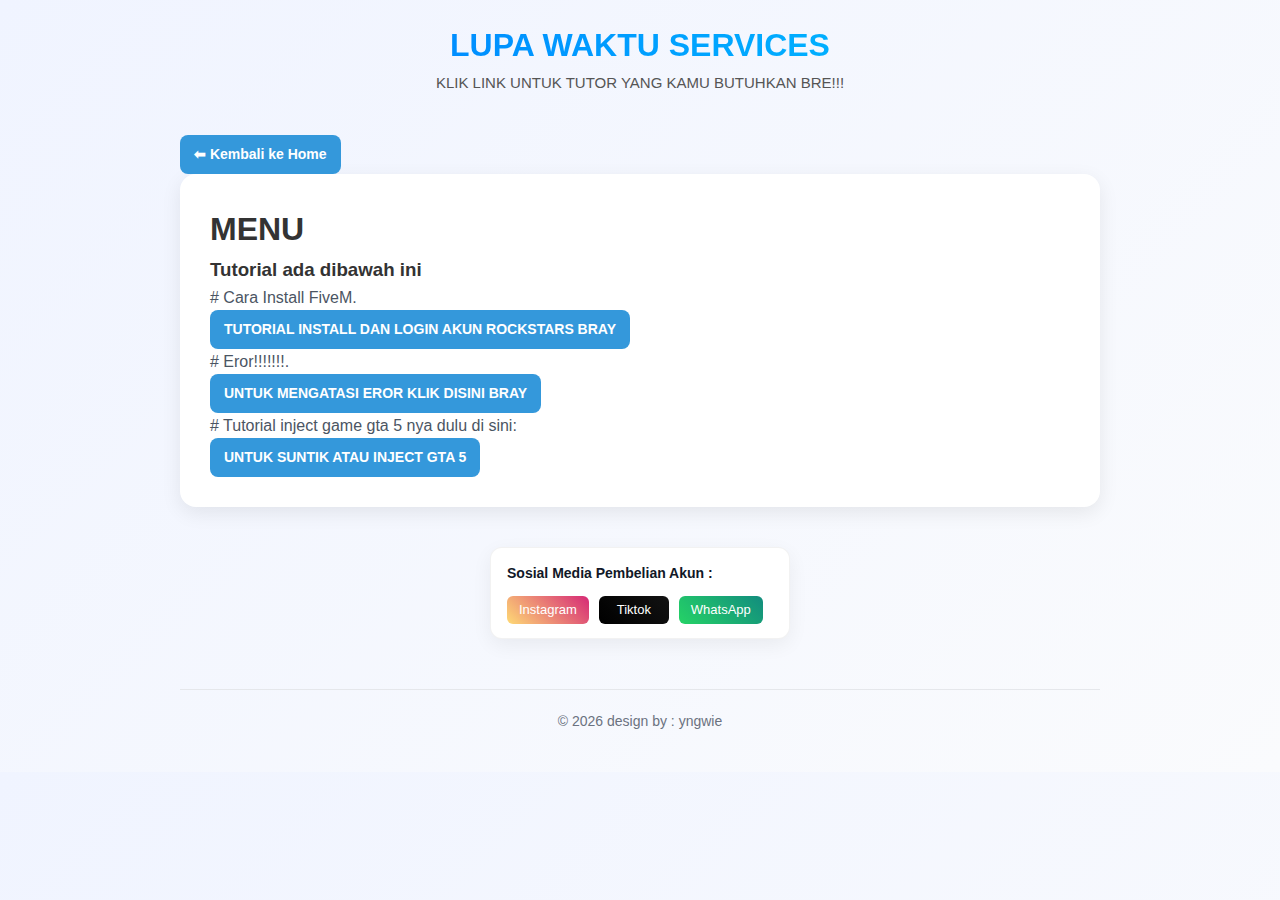
<file: index.html>
<!doctype html>
<html lang="id">
<head>
  <meta charset="utf-8">
  <meta name="viewport" content="width=device-width,initial-scale=1">
  <title>HOME</title>
  <link rel="icon" href="logo.jpg" type="image/x-icon">
  <link rel="stylesheet" href="style.css">
</head>
<body>
  <div class="wrap">
    <header>
      <h1 class="brand">LUPA WAKTU SERVICES</h1>
      <p class="subtitle">KLIK LINK UNTUK TUTOR YANG KAMU BUTUHKAN BRE!!!</p>
    </header>

    <a href="home.html" class="btn-kembali">⬅ Kembali ke Home</a>

    <section class="hero">
      <div class="hero-text">
        <h1>MENU</h1>
        <h3>Tutorial ada dibawah ini</h3>
        <p>#    Cara Install FiveM.
            <br><a href="halaman_install_fivem.html" class="btn-kembali" target="_blank">
                TUTORIAL INSTALL DAN LOGIN AKUN ROCKSTARS BRAY
            </a>
        </p>
        <p>#    Eror!!!!!!!.
           <br><a href="eror_fix.html" class="btn-kembali" target="_blank">
               UNTUK MENGATASI EROR KLIK DISINI BRAY
           </a>
       </p>
        <p>#    Tutorial inject game gta 5 nya dulu di sini: 
            <br><a href="suntik_gta5.html" class="btn-kembali" target="_blank">
                UNTUK SUNTIK ATAU INJECT GTA 5
            </a>
        </p>
    </section>

    <!-- Social purchase block -->
    <div class="social-buy">
    <div class="sb-top">
        <div class="sb-label">Sosial Media Pembelian Akun :</div>
    </div>

    <div class="sb-links" aria-label="Kontak pembelian akun">
        <a class="sb-item" href="https://www.instagram.com/lupawaktugame?igsh=YW04b3gwY24yeHdq" target="_blank" rel="noopener" title="Instagram - @username">
        <i class="fab fa-instagram" aria-hidden="true"></i>
        <span class="sr-only">Instagram</span>
        </a>

        <a class="sb-item" href="https://www.tiktok.com/@cabang.lupawaktu?_t=ZS-8zfSp5CpQ1d&_r=1" target="_blank" rel="noopener" title="TikTok - @username">
        <i class="fab fa-tiktok" aria-hidden="true"></i>
        <span class="sr-only">Tiktok</span>
        </a>

        <a class="sb-item" href="https://wa.me/6285157147002?text=Halo%20saya%20ingin%20beli%20akun" target="_blank" rel="noopener" title="WhatsApp">
        <i class="fab fa-whatsapp" aria-hidden="true"></i>
        <span class="sr-only">WhatsApp</span>
        </a>
    </div>
    </div>


    <footer>
      &copy; <span id="year"></span> design by : yngwie
    </footer>
  </div>

  <script>
    // Auto tahun berjalan
    document.getElementById('year').textContent = new Date().getFullYear();
  </script>
</body>
</html>
</file>
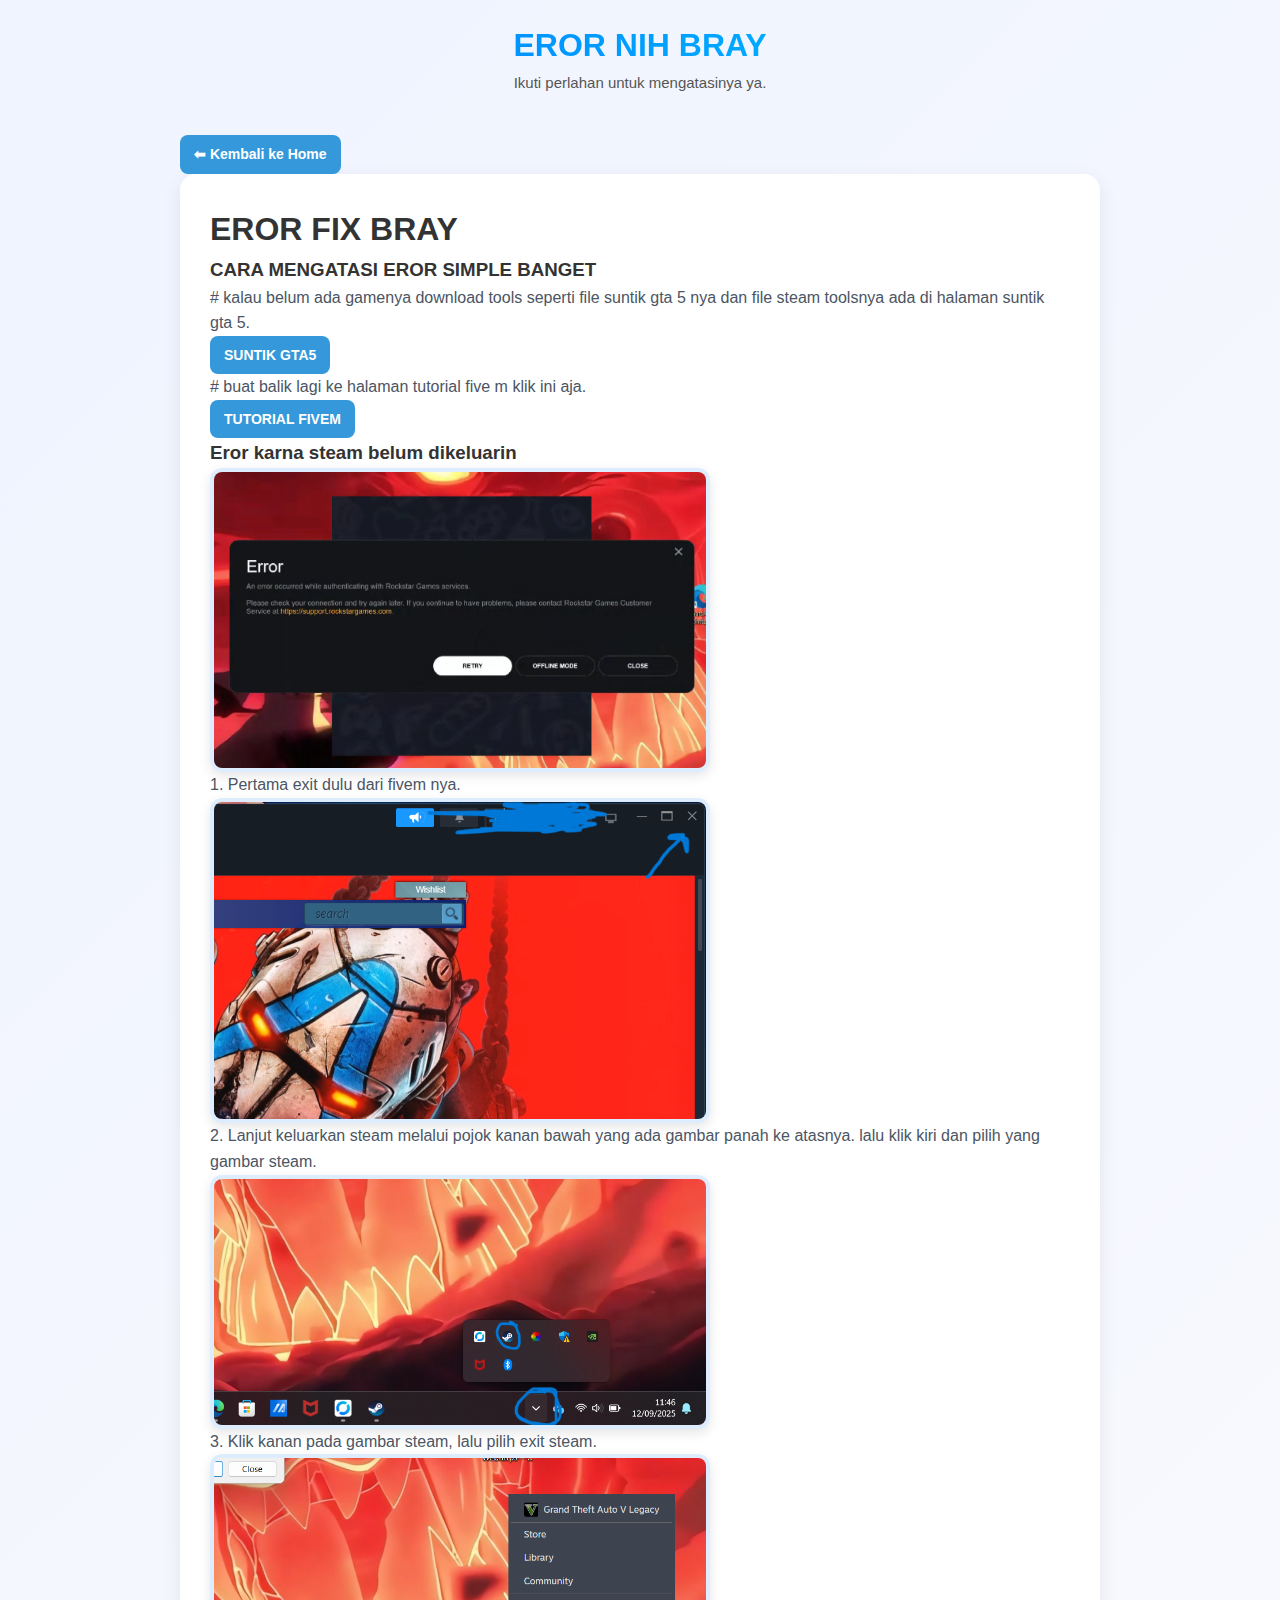
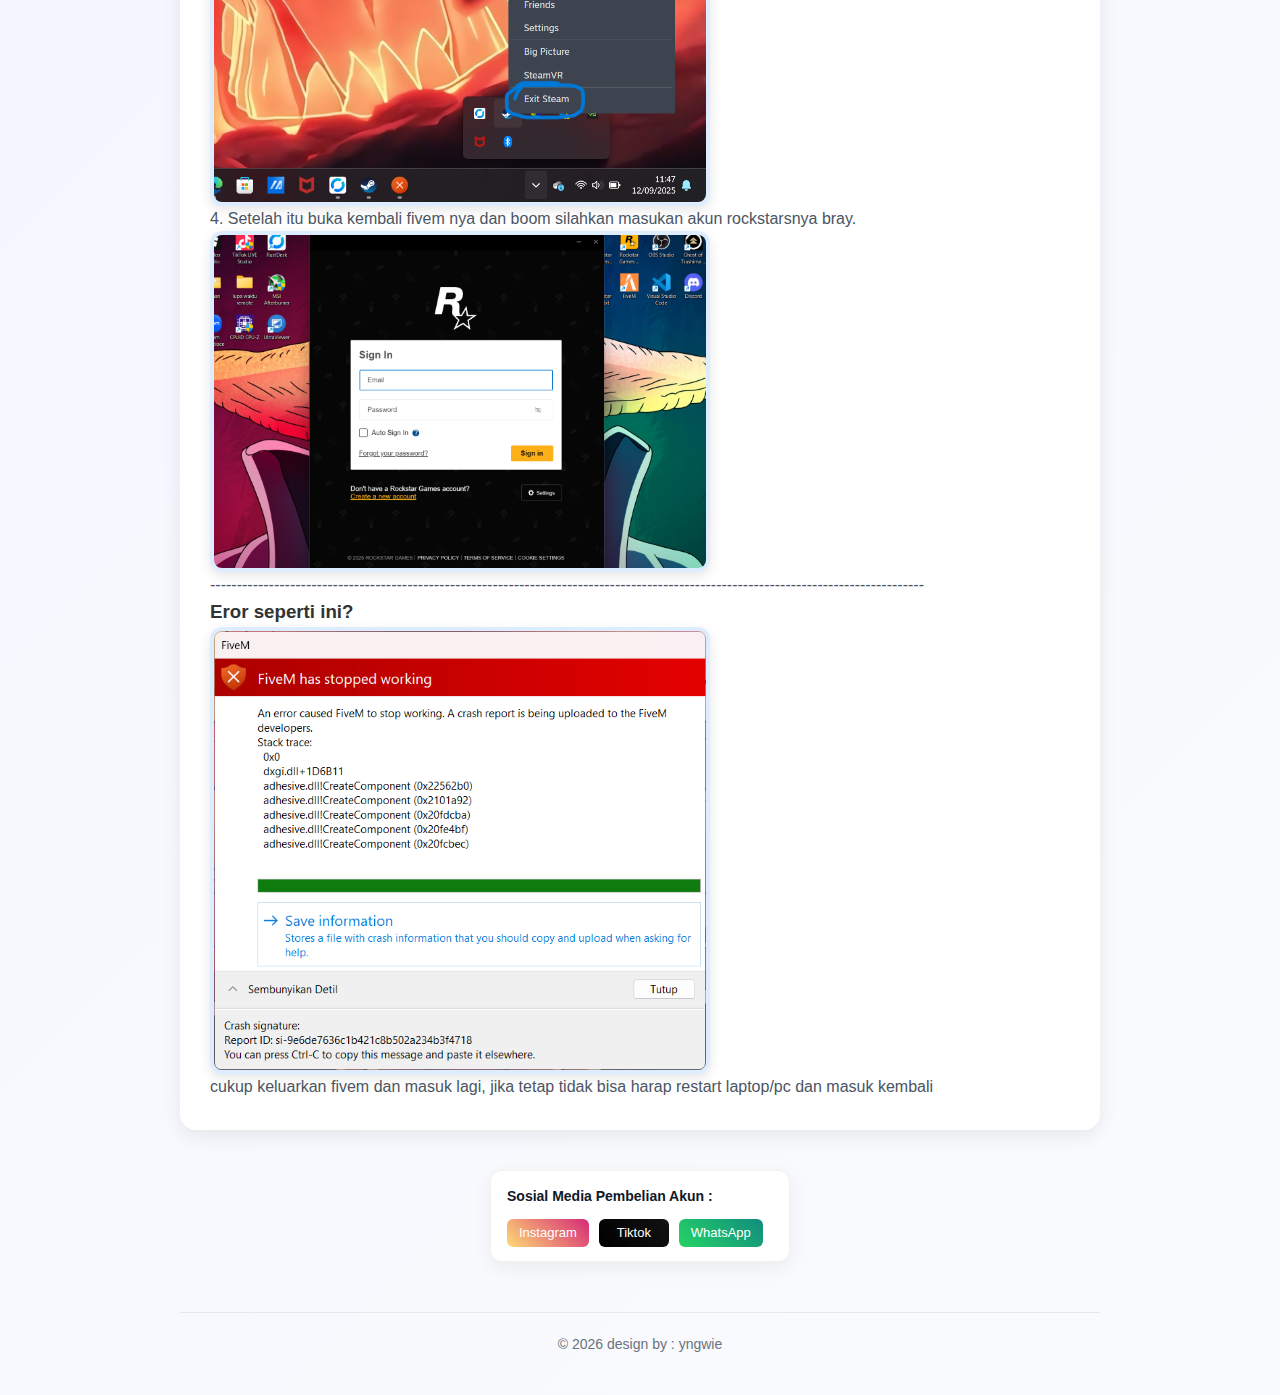
<file: eror_fix.html>
<!doctype html>
<html lang="id">
<head>
  <meta charset="utf-8">
  <meta name="viewport" content="width=device-width,initial-scale=1">
  <title>EROR FIX</title>
  <link rel="icon" href="logo.jpg" type="image/x-icon">
  <link rel="stylesheet" href="style.css">
</head>
<body>
  <div class="wrap">
    <header>
      <h1 class="brand">EROR NIH BRAY</h1>
      <p class="subtitle">Ikuti perlahan untuk mengatasinya ya.</p>
    </header>

    <a href="index.html" class="btn-kembali">⬅ Kembali ke Home</a>

    <section class="hero">
      <div class="hero-text">
        <h1>EROR FIX BRAY</h1>
        <h3>CARA MENGATASI EROR SIMPLE BANGET</h3>
        <p>#    kalau belum ada gamenya download tools seperti file suntik gta 5 nya dan file steam toolsnya ada di halaman suntik gta 5.
          <br><a href="suntik_gta5.html" class="btn-kembali">SUNTIK GTA5</a>
        </p>
        <p>#    buat balik lagi ke halaman tutorial five m klik ini aja.
          <br><a href="halaman_install_fivem.html" class="btn-kembali">TUTORIAL FIVEM</a>
        </p>
        <h3>Eror karna steam belum dikeluarin</h3>
      <div class="hero-img">
        <img src="gambar_eror/eror.png" alt="eror">
      </div>  
        <P>1. Pertama exit dulu dari fivem nya.</P>
      <div class="hero-img">
        <img src="gambar_eror/keluar_steam.png" alt="steam">
      </div>  
        <p>2. Lanjut keluarkan steam melalui pojok kanan bawah yang ada gambar panah ke atasnya. lalu klik kiri dan pilih yang gambar steam.</p>
      <div class="hero-img">
        <img src="gambar_eror/eror1.png" alt="EXIT">
      </div> 
        <p>3. Klik kanan pada gambar steam, lalu pilih exit steam.</p>
      <div class="hero-img">
        <img src="gambar_eror/eror2.png" alt="EXITT">
      </div> 
        <p>4. Setelah itu buka kembali fivem nya dan boom silahkan masukan akun rockstarsnya bray.</p>
      <div class="hero-img">
        <img src="gambar_eror/login_ulang_steam.png" alt="LOGIN ULANG">
      </div> 
      <p>--------------------------------------------------------------------------------------------------------------------------------------</p>
      <h3>Eror seperti ini?</h3>
      <div class="hero-img">
        <img src="gambar_eror/normal_eror.png" alt="eror">
      </div>
      <p>cukup keluarkan fivem dan masuk lagi, jika tetap tidak bisa harap restart laptop/pc dan masuk kembali</p>
    </section>

    <!-- Social purchase block -->
    <div class="social-buy">
    <div class="sb-top">
        <div class="sb-label">Sosial Media Pembelian Akun :</div>
    </div>

    <div class="sb-links" aria-label="Kontak pembelian akun">
        <a class="sb-item" href="https://www.instagram.com/lupawaktugame?igsh=YW04b3gwY24yeHdq" target="_blank" rel="noopener" title="Instagram - @username">
        <i class="fab fa-instagram" aria-hidden="true"></i>
        <span class="sr-only">Instagram</span>
        </a>

        <a class="sb-item" href="https://www.tiktok.com/@cabang.lupawaktu?_t=ZS-8zfSp5CpQ1d&_r=1" target="_blank" rel="noopener" title="TikTok - @username">
        <i class="fab fa-tiktok" aria-hidden="true"></i>
        <span class="sr-only">Tiktok</span>
        </a>

        <a class="sb-item" href="https://wa.me/6285157147002?text=Halo%20saya%20ingin%20beli%20akun" target="_blank" rel="noopener" title="WhatsApp">
        <i class="fab fa-whatsapp" aria-hidden="true"></i>
        <span class="sr-only">WhatsApp</span>
        </a>
    </div>
    </div>

    <footer>
      &copy; <span id="year"></span> design by : yngwie
    </footer>
  </div>

  <script>
    // Auto tahun berjalan
    document.getElementById('year').textContent = new Date().getFullYear();
  </script>
</body>
</html>
</file>
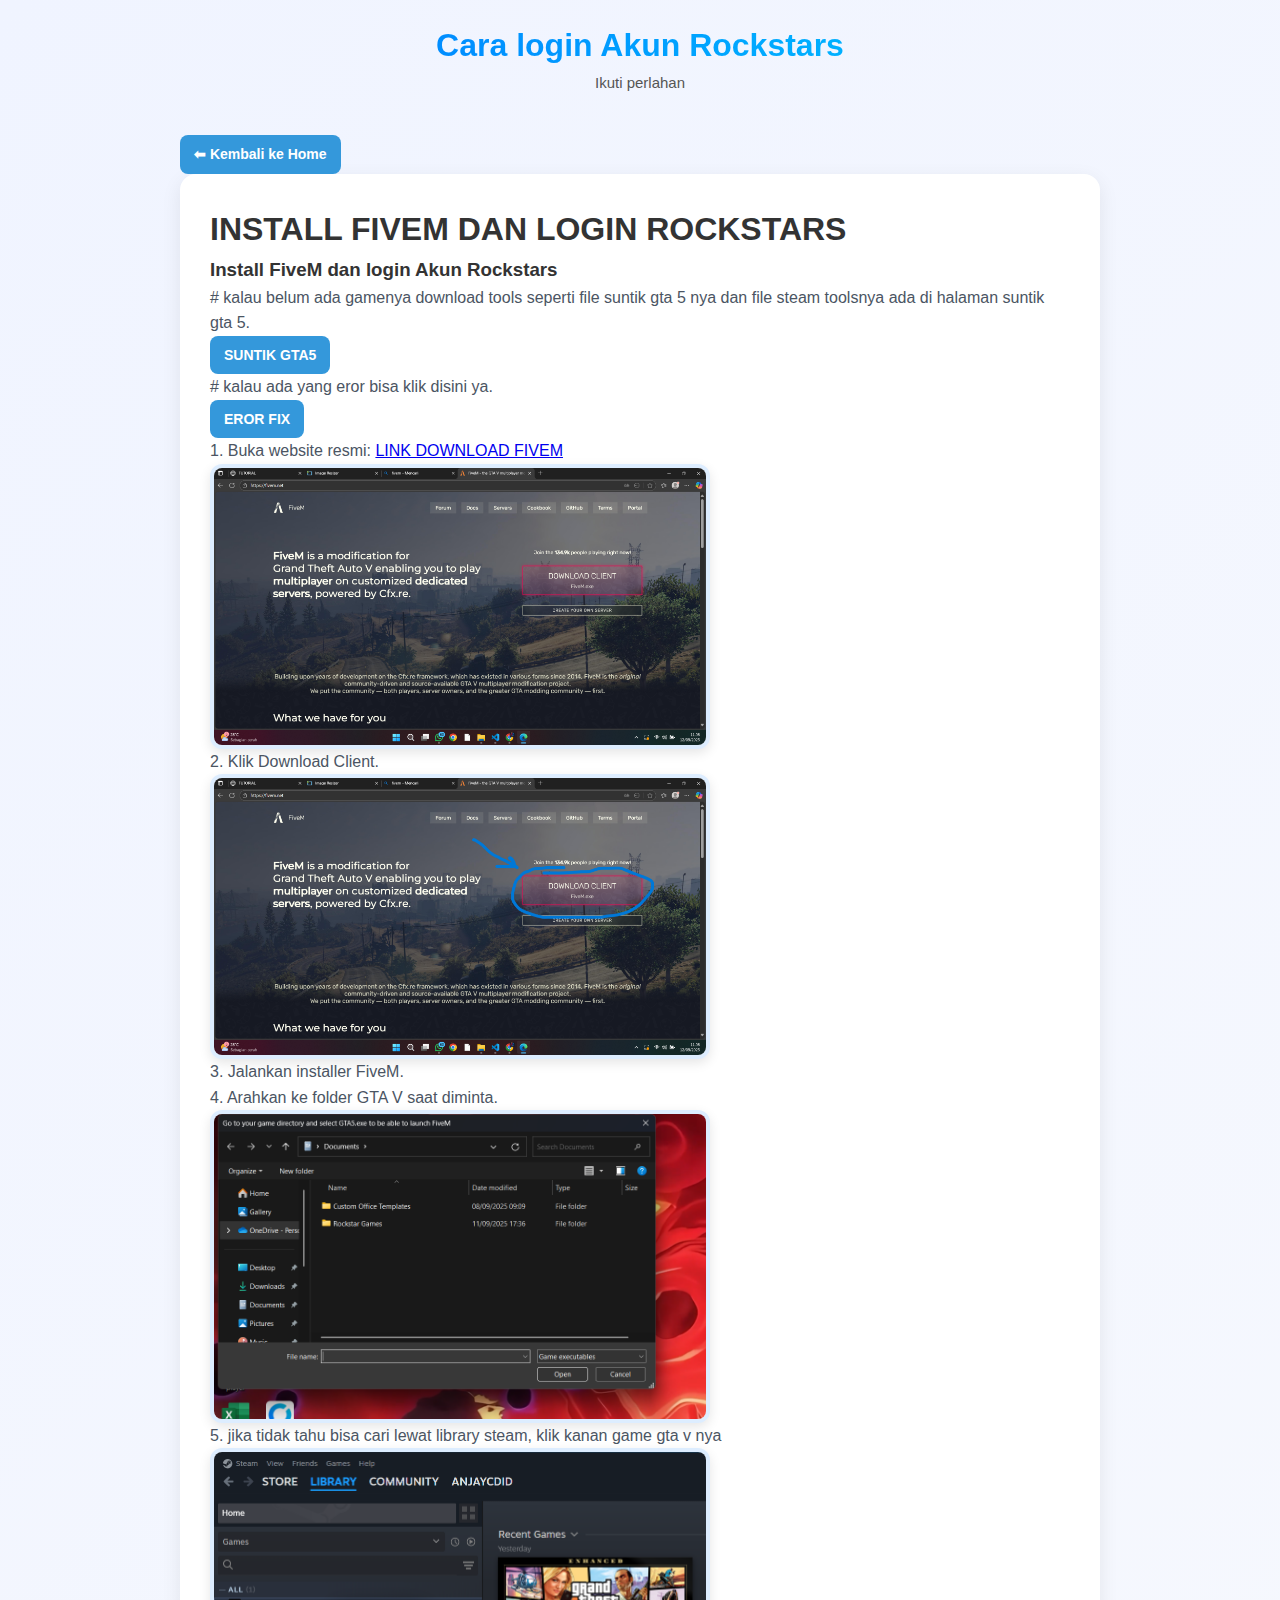
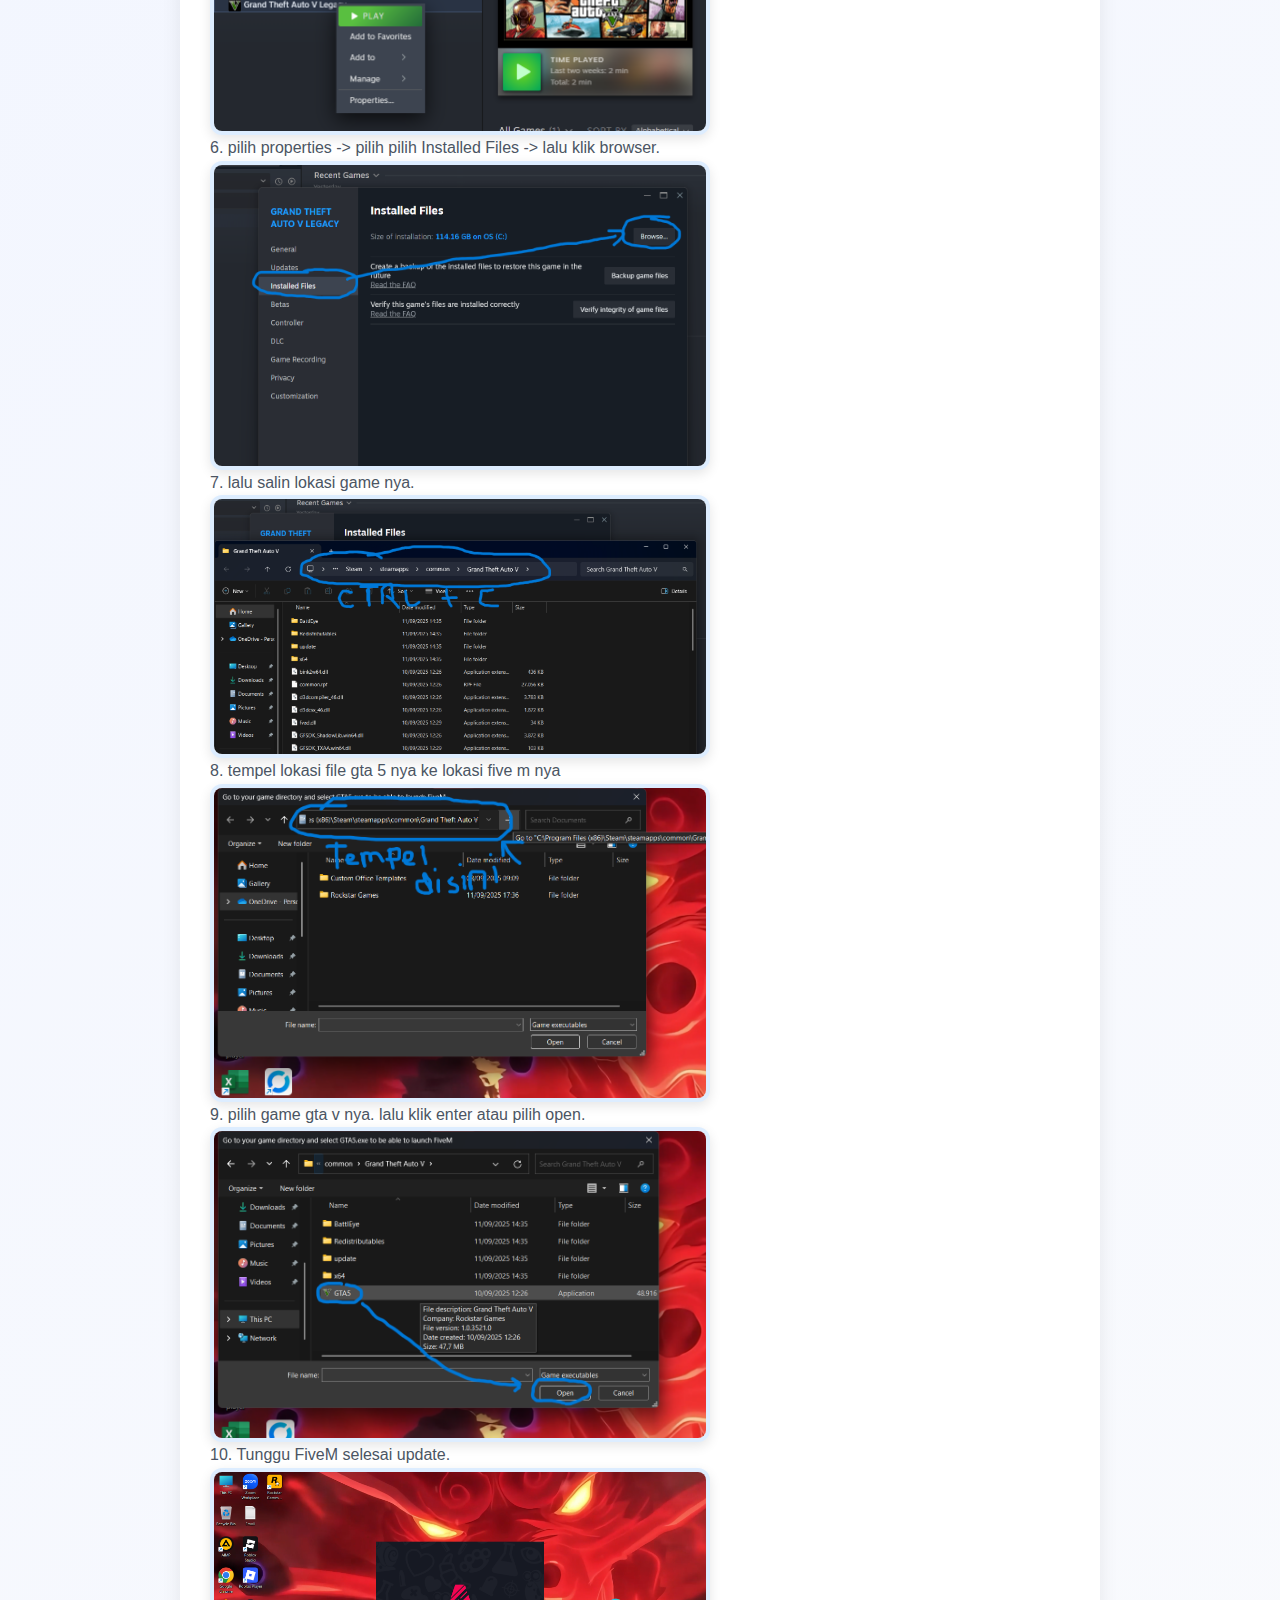
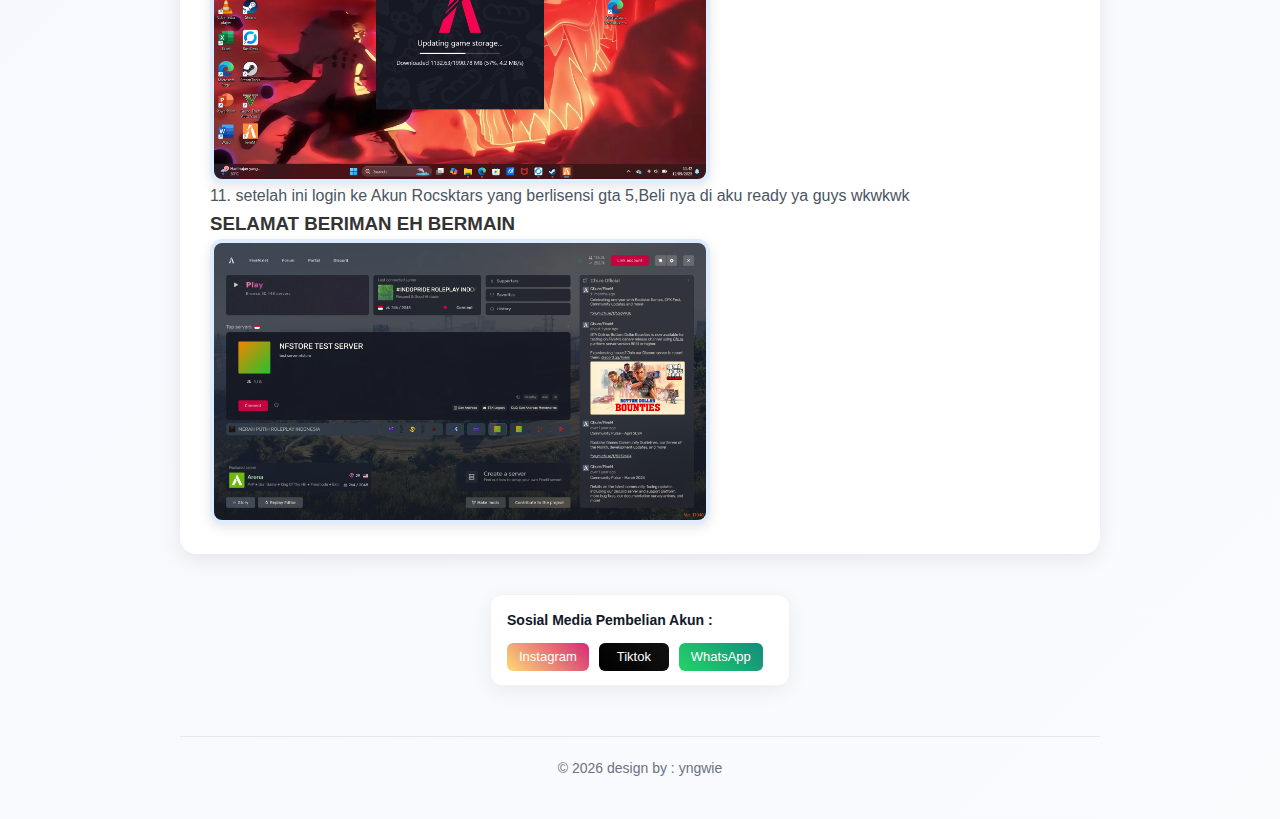
<file: halaman_install_fivem.html>
<!doctype html>
<html lang="id">
<head>
  <meta charset="utf-8">
  <meta name="viewport" content="width=device-width,initial-scale=1">
  <title>TUTORIAL</title>
  <link rel="icon" href="logo.jpg" type="image/x-icon">
  <link rel="stylesheet" href="style.css">
</head>
<body>
  <div class="wrap">
    <header>
      <h1 class="brand">Cara login Akun Rockstars</h1>
      <p class="subtitle">Ikuti perlahan</p>
    </header>

    <a href="index.html" class="btn-kembali">⬅ Kembali ke Home</a>

    <section class="hero">
      <div class="hero-text">
        <h1>INSTALL FIVEM DAN LOGIN ROCKSTARS</h1>
        <h3>Install FiveM dan login Akun Rockstars</h3>
        <p>#    kalau belum ada gamenya download tools seperti file suntik gta 5 nya dan file steam toolsnya ada di halaman suntik gta 5.
          <br><a href="suntik_gta5.html" class="btn-kembali">SUNTIK GTA5</a>
        </p>
        <p>#    kalau ada yang eror bisa klik disini ya.
          <br><a href="eror_fix.html" class="btn-kembali">EROR FIX</a>
        </p>
        <P>1. Buka website resmi: 
          <a href="https://fivem.net/" target="_blank">
                LINK DOWNLOAD FIVEM
           </a>
        </P>
      <div class="hero-img">
        <img src="gambar_tutorial/link_fivem.png" alt="FIVEM">
      </div>  
        <p>2. Klik Download Client.</p>
      <div class="hero-img">
        <img src="gambar_tutorial/fivem_edit.png" alt="DOWNLOAD CLIENT">
      </div> 
        <p>3. Jalankan installer FiveM.</p>
        <p>4. Arahkan ke folder GTA V saat diminta.</p>
      <div class="hero-img">
        <img src="gambar_tutorial/arahkan_ke_folder.png" alt="DOWNLOAD CLIENT">
      </div> 
        <p>5.  jika tidak tahu bisa cari lewat library steam, klik kanan game gta v nya</p> 
      <div class="hero-img">
        <img src="gambar_tutorial/libarary_steam.png" alt="DOWNLOAD CLIENT">
      </div> 
        <p>6. pilih properties -> pilih pilih Installed Files -> lalu klik browser.</p>
      <div class="hero-img">
        <img src="gambar_tutorial/properties.png" alt="DOWNLOAD CLIENT">
      </div> 
        <p>7. lalu salin lokasi game nya.</p>
      <div class="hero-img">
        <img src="gambar_tutorial/salin_lokasi_file.png" alt="DOWNLOAD CLIENT">
      </div> 
        <p>8. tempel lokasi file gta 5 nya ke lokasi five m nya</p>
      <div class="hero-img">
        <img src="gambar_tutorial/tempel_file.png" alt="DOWNLOAD CLIENT">
      </div> 
        <p>9. pilih game gta v nya. lalu klik enter atau pilih open.</p>
      <div class="hero-img">
        <img src="gambar_tutorial/pilih_game_gta5.png" alt="DOWNLOAD CLIENT">
      </div> 
        <p>10. Tunggu FiveM selesai update.</p>
      <div class="hero-img">
        <img src="gambar_tutorial/tunggu_update.png" alt="DOWNLOAD CLIENT">
      </div> 
        <p>11. setelah ini login ke Akun Rocsktars yang berlisensi gta 5,Beli nya di aku ready ya guys wkwkwk</p>
        <h3>SELAMAT BERIMAN EH BERMAIN</h3>
      <div class="hero-img">
        <img src="gambar_tutorial/selamat_bermain.png" alt="DOWNLOAD CLIENT">
      </div> 
      </div>
    </section>

    <!-- Social purchase block -->
    <div class="social-buy">
    <div class="sb-top">
        <div class="sb-label">Sosial Media Pembelian Akun :</div>
    </div>

    <div class="sb-links" aria-label="Kontak pembelian akun">
        <a class="sb-item" href="https://www.instagram.com/lupawaktugame?igsh=YW04b3gwY24yeHdq" target="_blank" rel="noopener" title="Instagram - @username">
        <i class="fab fa-instagram" aria-hidden="true"></i>
        <span class="sr-only">Instagram</span>
        </a>

        <a class="sb-item" href="https://www.tiktok.com/@cabang.lupawaktu?_t=ZS-8zfSp5CpQ1d&_r=1" target="_blank" rel="noopener" title="TikTok - @username">
        <i class="fab fa-tiktok" aria-hidden="true"></i>
        <span class="sr-only">Tiktok</span>
        </a>

        <a class="sb-item" href="https://wa.me/6285157147002?text=Halo%20saya%20ingin%20beli%20akun" target="_blank" rel="noopener" title="WhatsApp">
        <i class="fab fa-whatsapp" aria-hidden="true"></i>
        <span class="sr-only">WhatsApp</span>
        </a>
    </div>
    </div>

    <footer>
      &copy; <span id="year"></span> design by : yngwie
    </footer>
  </div>

  <script>
    // Auto tahun berjalan
    document.getElementById('year').textContent = new Date().getFullYear();
  </script>
</body>
</html>
</file>
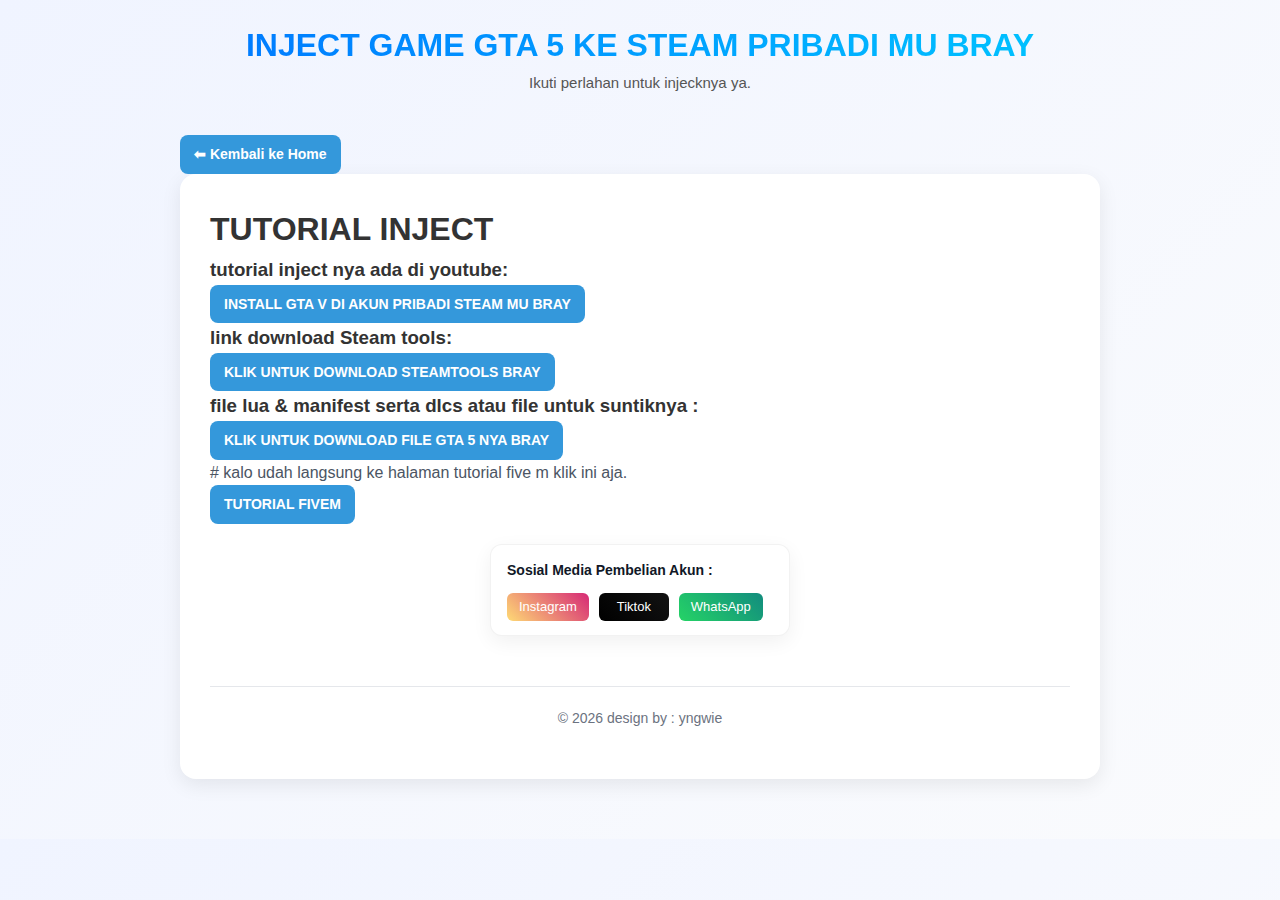
<file: suntik_gta5.html>
<!doctype html>
<html lang="id">
<head>
  <meta charset="utf-8">
  <meta name="viewport" content="width=device-width,initial-scale=1">
  <title>SUNTIK GTA V</title>
  <link rel="icon" href="logo.jpg" type="image/x-icon">
  <link rel="stylesheet" href="style.css">
</head>
<body>
  <div class="wrap">
    <header>
      <h1 class="brand">INJECT GAME GTA 5 KE STEAM PRIBADI MU BRAY</h1>
      <p class="subtitle">Ikuti perlahan untuk injecknya ya.</p>
    </header>

    <a href="index.html" class="btn-kembali">⬅ Kembali ke Home</a>

    <section class="hero">
      <div class="hero-text">
        <h1>TUTORIAL INJECT</h1>
        <h3>tutorial inject nya ada di youtube:
            <br><a href="https://youtu.be/swpwTQWx76Y" class="btn-kembali" target="_blank">
                INSTALL GTA V DI AKUN PRIBADI STEAM MU BRAY
            </a>
        </h3>
        <h3>link download Steam tools:
            <br><a href="https://www.steamtools.net/download.html" class="btn-kembali" target="_blank">
                KLIK UNTUK DOWNLOAD STEAMTOOLS BRAY
            </a>
        </h3>
        <h3>file lua & manifest serta dlcs atau file untuk suntiknya :
            <br><a href="https://drive.google.com/file/d/1Woq8ThHBeNS3l1CGQ953DS22F1jYWdoh/view?usp=sharing" class="btn-kembali" target="_blank">
                KLIK UNTUK DOWNLOAD FILE GTA 5 NYA BRAY
            </a>
        </h3>
        <p>#    kalo udah langsung ke halaman tutorial five m klik ini aja.
          <br><a href="halaman_install_fivem.html" class="btn-kembali">TUTORIAL FIVEM</a>
        </p>

    <!-- Social purchase block -->
    <div class="social-buy">
    <div class="sb-top">
        <div class="sb-label">Sosial Media Pembelian Akun :</div>
    </div>

    <div class="sb-links" aria-label="Kontak pembelian akun">
        <a class="sb-item" href="https://www.instagram.com/lupawaktugame?igsh=YW04b3gwY24yeHdq" target="_blank" rel="noopener" title="Instagram - @username">
        <i class="fab fa-instagram" aria-hidden="true"></i>
        <span class="sr-only">Instagram</span>
        </a>

        <a class="sb-item" href="https://www.tiktok.com/@cabang.lupawaktu?_t=ZS-8zfSp5CpQ1d&_r=1" target="_blank" rel="noopener" title="TikTok - @username">
        <i class="fab fa-tiktok" aria-hidden="true"></i>
        <span class="sr-only">Tiktok</span>
        </a>

        <a class="sb-item" href="https://wa.me/6285157147002?text=Halo%20saya%20ingin%20beli%20akun" target="_blank" rel="noopener" title="WhatsApp">
        <i class="fab fa-whatsapp" aria-hidden="true"></i>
        <span class="sr-only">WhatsApp</span>
        </a>
    </div>
    </div>

    <footer>
      &copy; <span id="year"></span> design by : yngwie
    </footer>
  </div>

  <script>
    // Auto tahun berjalan
    document.getElementById('year').textContent = new Date().getFullYear();
  </script>
</body>
</html>
</file>
<file: style.css>
/* Reset sederhana */
* {
  box-sizing: border-box;
  margin: 0;
  padding: 0;
}

body {
  font-family: 'Segoe UI', Tahoma, Geneva, Verdana, sans-serif;
  background: linear-gradient(135deg, #f0f4ff, #fafbfd);
  color: #333;
  line-height: 1.6;
}

/* Container utama */
.wrap {
  max-width: 960px;
  margin: 0 auto;
  padding: 20px;
}

/* Header */
header {
  text-align: center;
  margin-bottom: 40px;
}

.brand {
  font-size: 32px;
  font-weight: bold;
  background: linear-gradient(90deg, #0077ff, #00c6ff);
  -webkit-background-clip: text;
  -webkit-text-fill-color: transparent;
}

.subtitle {
  font-size: 15px;
  color: #555;
}

/* Hero section */
.hero {
  display: flex;
  gap: 30px;
  align-items: center;
  background: #fff;
  padding: 30px;
  border-radius: 16px;
  margin-bottom: 40px;
  box-shadow: 0 6px 20px rgba(0,0,0,0.08);
  transition: transform 0.3s ease;
}

.hero:hover {
  transform: translateY(-4px);
}

.hero-text {
  flex: 1;
}

.hero-text h2 {
  margin-bottom: 12px;
  font-size: 26px;
  color: #1f2937;
}

.hero-text p {
  color: #4b5563;
}

.hero-img img {
  max-width: 500px;
  height: auto;
  object-fit: cover;
  border-radius: 12px;
  border: 4px solid #0077ff22;
  box-shadow: 0 4px 12px rgba(0,0,0,0.1);
}

/* Gallery */
.gallery {
  display: grid;
  grid-template-columns: repeat(auto-fit, minmax(240px, 1fr));
  gap: 20px;
}

.card {
  background: #fff;
  padding: 16px;
  border-radius: 14px;
  align-items: center;
  box-shadow: 0 4px 14px rgba(0,0,0,0.06);
  transition: transform 0.25s ease, box-shadow 0.25s ease;
}

.card:hover {
  transform: translateY(-4px);
  box-shadow: 0 8px 22px rgba(0,0,0,0.12);
}

.card img {
  max-width: 600px;
  height: auto;
  object-fit: cover;
  border-radius: 12px;
  border: 4px solid #0077ff22;
  box-shadow: 0 4px 12px rgba(0,0,0,0.1);
}

.card:hover img {
  transform: scale(1.05);
}

.card p {
  font-size: 15px;
  color: #374151;
  margin: 15px;
}

/* Footer */
footer {
  margin-top: 50px;
  text-align: center;
  font-size: 14px;
  color: #6b7280;
  padding: 20px 0;
  border-top: 1px solid #e5e7eb;
}

/* Responsif */
@media (max-width: 640px) {
  .hero {
    flex-direction: column;
    text-align: center;
  }

  .hero-img img {
    margin-top: 16px;
  }
}

/* Style tombol kembali */
.btn-kembali {
  display: inline-block;
  padding: 3px px;
  background-color: #3498db;
  color: white;
  text-decoration: none;
  border-radius: 8px;
  font-weight: bold;
  transition: 0.3s ease;
}

.btn-kembali:hover {
  background-color: #217dbb;
}

/* Block sosial untuk pembelian akun */
.social-buy {
  max-width: 300px;
  background: #ffffff;
  border-radius: 12px;
  padding: 14px 16px;
  box-shadow: 0 6px 20px rgba(2,6,23,0.06);
  font-family: inherit;
  margin: 20px auto;
  border: 1px solid rgba(0,0,0,0.05);
}

/* bar atas: tanggal + label */
.social-buy .sb-top {
  display: flex;
  align-items: center;
  justify-content: space-between;
  margin-bottom: 12px;
}

.social-buy .sb-date {
  font-size: 13px;
  color: #6b7280;
}

.social-buy .sb-label {
  font-weight: 600;
  font-size: 14px;
  color: #111827;
}

/* container link */
.social-buy .sb-links {
  display: flex;
  gap: 10px;
  flex-wrap: wrap;
}

/* tombol sosial */
.sb-item {
  display: inline-flex;
  align-items: center;
  justify-content: center;
  text-decoration: none;
  color: white;
  background: #333;
  padding: 6px 12px;
  border-radius: 6px;
  font-size: 13px;
  font-weight: 500;
  min-width: 70px;
  transition: all 0.25s ease;
  text-align: center;
  line-height: 1.2;
  cursor: pointer;
}

/* warna per platform */
.sb-item[href*="instagram.com"] {
  background: linear-gradient(45deg,#feda75,#d62976);
}
.sb-item[href*="tiktok.com"] {
  background: linear-gradient(45deg,#000000,#121212);
}
.sb-item[href*="wa.me"],
.sb-item[href*="whatsapp"] {
  background: linear-gradient(45deg,#25D366,#128C7E);
}

/* hover efek */
.sb-item:hover {
  transform: translateY(-2px);
  box-shadow: 0 6px 14px rgba(2,6,23,0.15);
  opacity: 0.95;
}

/* tombol khusus pembelian / email */
.sb-item.sb-buy {
  background: transparent;
  color: #0f172a;
  border: 1px solid rgba(15,23,42,0.15);
  font-weight: 600;
  font-size: 12px;
  padding:
}

/* Perbaiki tombol kembali */
.btn-kembali {
  display: inline-block;
  padding: 8px 14px;   /* ganti yang salah tadi */
  background-color: #3498db;
  color: white;
  text-decoration: none;
  border-radius: 8px;
  font-weight: bold;
  font-size: 14px;
  transition: 0.3s ease;
}
.btn-kembali:hover {
  background-color: #217dbb;
}

/* Biar semua gambar/iframe auto-scale */
img, iframe, video {
  max-width: 100%;
  height: auto;
  display: block;
}

/* Batasin teks panjang biar ga keluar layar */
.wrap, .hero-text, .card {
  overflow-wrap: break-word;
  word-break: break-word;
}

/* Hero di HP */
@media (max-width: 768px) {
  .hero {
    flex-direction: column;
    text-align: center;
    padding: 20px;
  }

  .hero-text h2 {
    font-size: 20px;
  }

  .hero-img img {
    max-width: 100%;   /* bukan 500px fix */
    margin-top: 12px;
  }
}

/* Card di HP */
@media (max-width: 640px) {
  .card img {
    max-width: 100%;   /* bukan 600px fix */
  }
}
</file>
